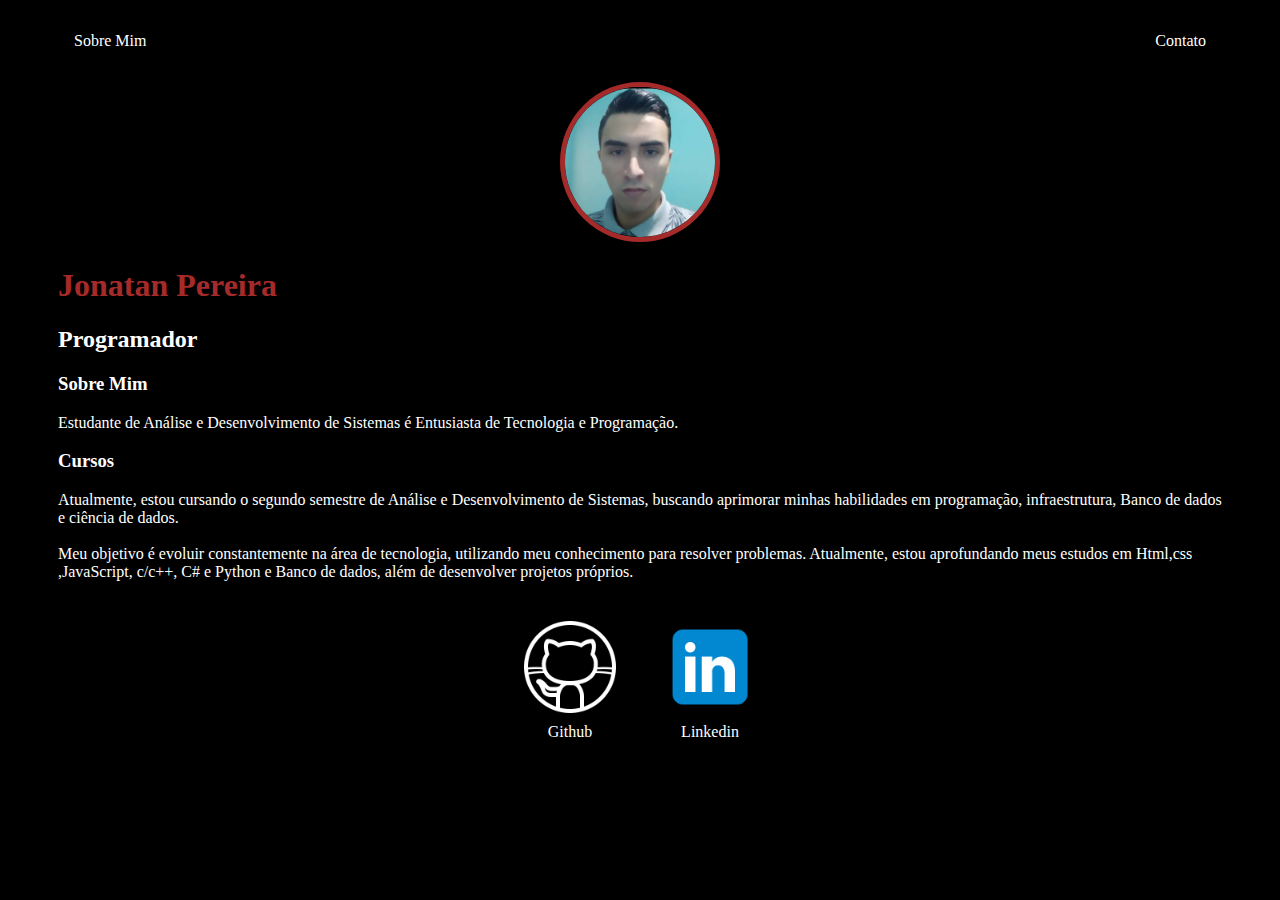
<file: index.html>
<!DOCTYPE html>
<html lang="pt-br">
  <head>
    <meta charset="UTF-8" />
    <meta http-equiv="X-UA-Compatible" content="IE=edge" />
    <meta name="viewport" content="width=device-width, initial-scale=1.0" />
    <link rel="stylesheet" href="index.css">
    <title>Jonatan Pereira</title>
  </head>
  <body>
   <div class="container">
    <nav>
        <ul>
          <li>
            <a href="index.html">Sobre Mim</a>
          </li>
          <li>
            <a href="contact.html">Contato</a>
          </li>
        </ul>
      </nav>
      <header>
          <div class="center">
              <img src="./img/342198911_602972221715648_5932028420357270012_n (2).jpg" alt="">
          </div>
          <h1>Jonatan Pereira</h1>
          <h2>Programador</h2>
      </header>
     
      <main>
          <section>
              <h3>Sobre Mim</h3>
              <p>
                  Estudante de Análise e Desenvolvimento de Sistemas é Entusiasta de Tecnologia e Programação.
              </p>
              
          </section>
  
          <section>
  
          <section>
              <h3>Cursos</h3>
              <p>
                  Atualmente, estou cursando o segundo semestre de Análise e Desenvolvimento de Sistemas, buscando aprimorar minhas habilidades em programação, infraestrutura, Banco de dados e ciência de dados.
                  <br><br>
                  Meu objetivo é evoluir constantemente na área de tecnologia, utilizando meu conhecimento para resolver problemas. Atualmente, estou aprofundando meus estudos em Html,css ,JavaScript, c/c++, C# e Python e Banco de dados, além de desenvolver projetos próprios.
              </p>
              
          </section>
      </main>
  
      <footer>
          <a href="https://github.com/JonatanPereira2000/JonatanPereira2000" target="_blank" rel="noopener noreferrer">
              <img src="./img/icons8-github-500 (1).png"alt="">
              <p>Github</p>
          </a>
          <a href="https://www.linkedin.com/in/jonatan-pereira-silva-5a3830162/?jobid=1234" target="_blank" rel="noopener noreferrer">
              <img src="./img/icons8-linkedin-480.png" alt="">
              <P>Linkedin</P>
          </a>
      </footer>
   </div>
  </body>
</html>
</file>
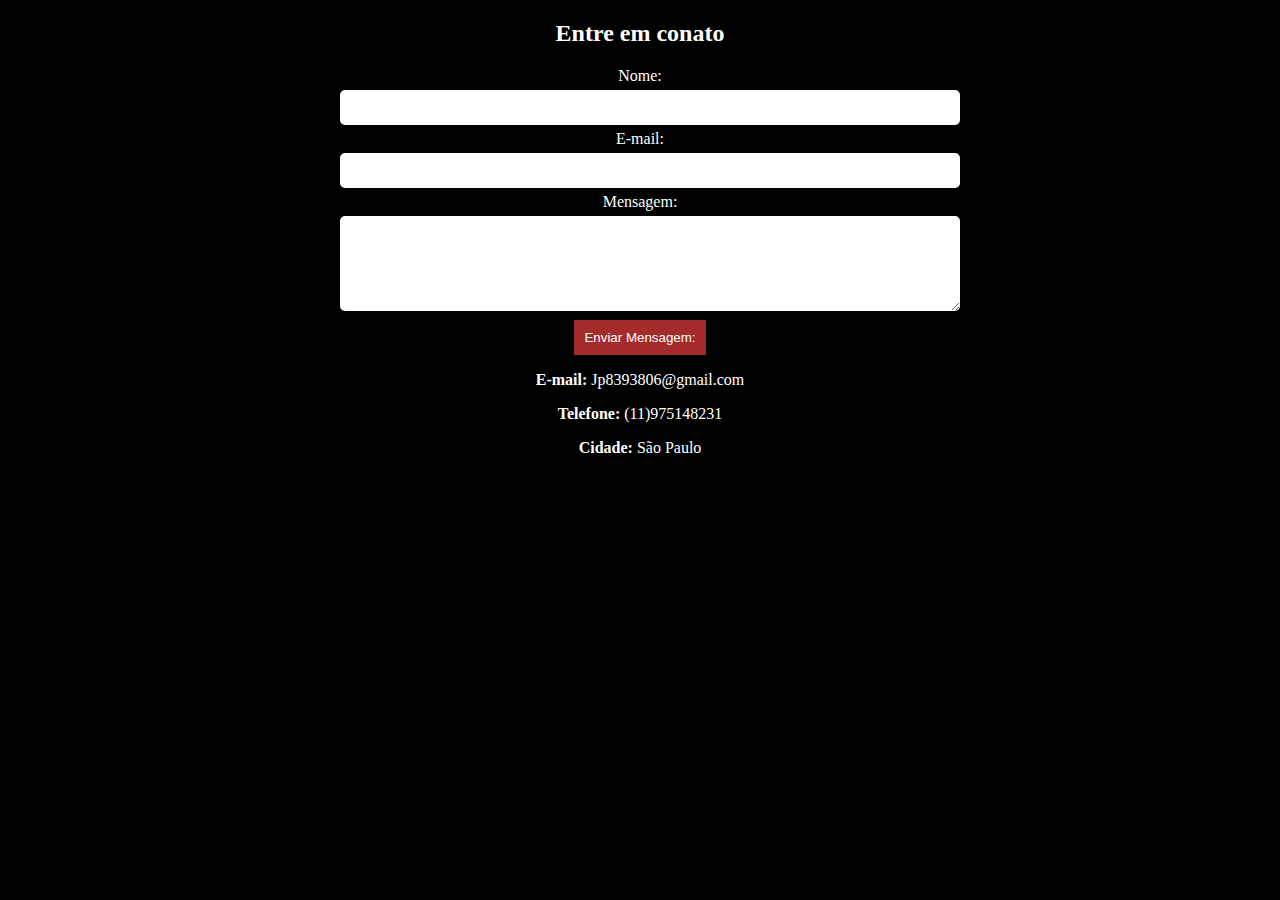
<file: contact.html>
<!DOCTYPE html>
<html lang="en">
<head>
    <meta charset="UTF-8">
    <meta http-equiv="X-UA-Compatible" content="IE=edge">
    <meta name="viewport" content="width=device-width, initial-scale=1.0">
    <link rel="stylesheet" href="index.css">
    <title>Contato</title>
</head>
<body>
    <div>
        <section id="contato">
            <h2>Entre em conato</h2>
            <form action="#" method="post">
                <label for="nome">Nome: </label>
                <input type="text" id="nome" name="nome">

                <label for="email">E-mail: </label>
                <input type="email" id="email" name="email">

                <label for="mensagem">Mensagem: </label>
                <textarea name="mensagea" id="mensagem" rows="5" required></textarea>

                <button type="submit">Enviar Mensagem: </button>
            </form>

            <div class="contato-info">
                <p><strong>E-mail: </strong> Jp8393806@gmail.com</p>
                <p><strong>Telefone:</strong> (11)975148231</p>
               <p><strong>Cidade: </strong> São Paulo</p>
            </div>
        </section>
    </div>
</body>
</html>
</file>
<file: index.css>
body {
    color: white;
    background-color: black;
    font-family: 'Times New Roman', Times, serif;
}

#contato{
    max-width: 600px;
    margin: 20px auto;
    text-align: center;
}

form {
    width: 100%;
    flex-direction: column;
}

input,textarea {
    width: 100%;
    padding: 10px;
    margin:5px 0;
    border: none;
    border-radius: 5px;;
}

button {
    background-color: brown;
    color: white;
    padding: 10px;
    border: none;
    cursor: pointer;
}

button:hover {
    background-color: brown;
}

ul {
    display: flex;
    justify-content: space-between;
    list-style: none;
    align-items: center;
    padding: 16px;
}

a {
    color: white;
    text-decoration: none;
}

header img {
    width: 150px;
    height: 150px;
    border-radius: 50%;
    border: 5px solid brown;
}

.center {
    text-align: center;
}

h1 {
    color: brown;
}

footer img {
    width:100px;
    height: 100px;
}

footer{
    display: flex;
    justify-content: center;
}

footer a {
    margin: 20px;
    text-align: center;
}

footer p {
    margin-top: 2px;
}

.container {
    padding: 0px 50px;
}

nav a:hover {
    color: brown;
}
</file>
